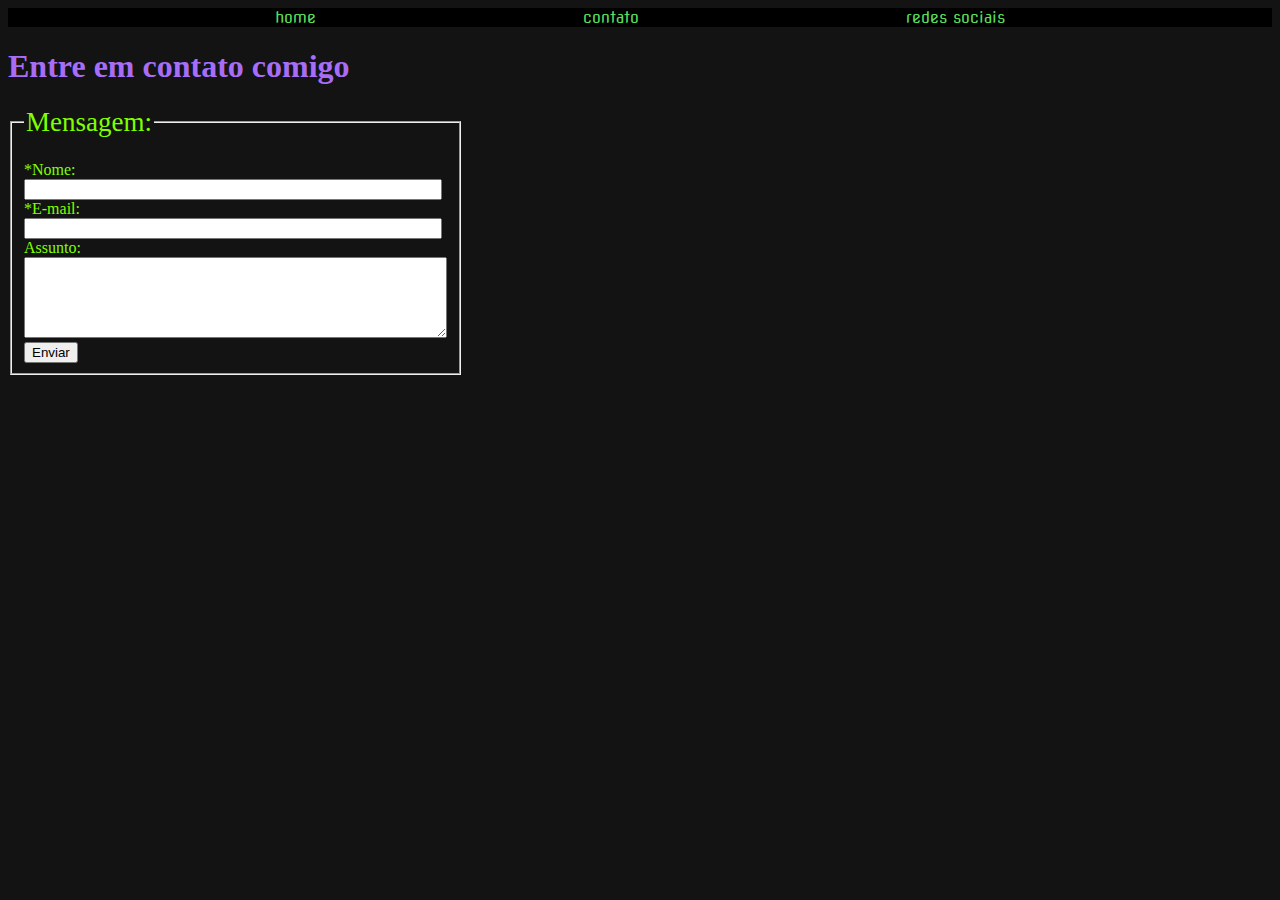
<file: contato.html>
<!DOCTYPE html>
<html lang="pt-br">
<head>
    <meta charset="UTF-8">
    <meta http-equiv="X-UA-Compatible" content="IE=edge">
    <meta name="viewport" content="width=device-width, initial-scale=1.0">
    <title>Contato</title>
    <link rel="stylesheet" href="assets\css\style.css">
    <link rel="shortcut icon" href="https://i.imgur.com/FspT436.png"/>
    <link href="https://fonts.googleapis.com/css2?family=Nova+Square&display=swap" rel="stylesheet">
</head>
<body class ="body">

    <div class = 'container-menu'>
        <div class="fontsforweb_fontid_1012">
            <a href="index.html">Home</a>
        </div>
        <div>
            <a href="contato.html">Contato</a>
        </div>
        <div>
            <a href="redesocial.html">Redes sociais</a> 
        </div>
    </div>

    <h1 class="title">Entre em contato comigo</h1>

    <form>
        <fieldset class="form">
            <legend class="form-title">Mensagem:</legend><br>
                
                <label for="name">*Nome:</label><br>
                    <input type="text" id="nome" onkeyup ="validaNome()">
                    <div id="txtNome"></div>
                       
                <label for="email">*E-mail:</label><br>
                    <input type="text" name="email" id="email" onkeyup="validaEmail()">
                    <div id="txtEmail"></div>
            
                    <label for="assunto">Assunto:</label> <br>
                    <textarea name="assunto" id="assunto" cols="50" rows="5" onkeyup="validaAssunto()"></textarea>
                    <div id='txtAssunto'></div>

            <button onclick="enviar()">Enviar</button>
        </fieldset>
    </form>

    <iframe src="https://www.google.com/maps/embed?pb=!1m18!1m12!1m3!1d3657.1181682077877!2d-46.5999526850222!3d-23.56419908468152!2m3!1f0!2f0!3f0!3m2!1i1024!2i768!4f13.1!3m3!1m2!1s0x94ce5952071f8a45%3A0x80864fbc64d634b8!2sRua%20Cam%C3%A9%2C%20513%20-%20Mooca%2C%20S%C3%A3o%20Paulo%20-%20SP%2C%2003121-020!5e0!3m2!1spt-BR!2sbr!4v1632154053672!5m2!1spt-BR!2sbr" width="200" height="100" style="border:0;" allowfullscreen="" loading="lazy" onmousemove="mapaZoom()" onmouseout="mapaNormal()" id="mapa"></iframe>

    <script src="assets\js\script.js"></script>
</body>
</html>
</file>
